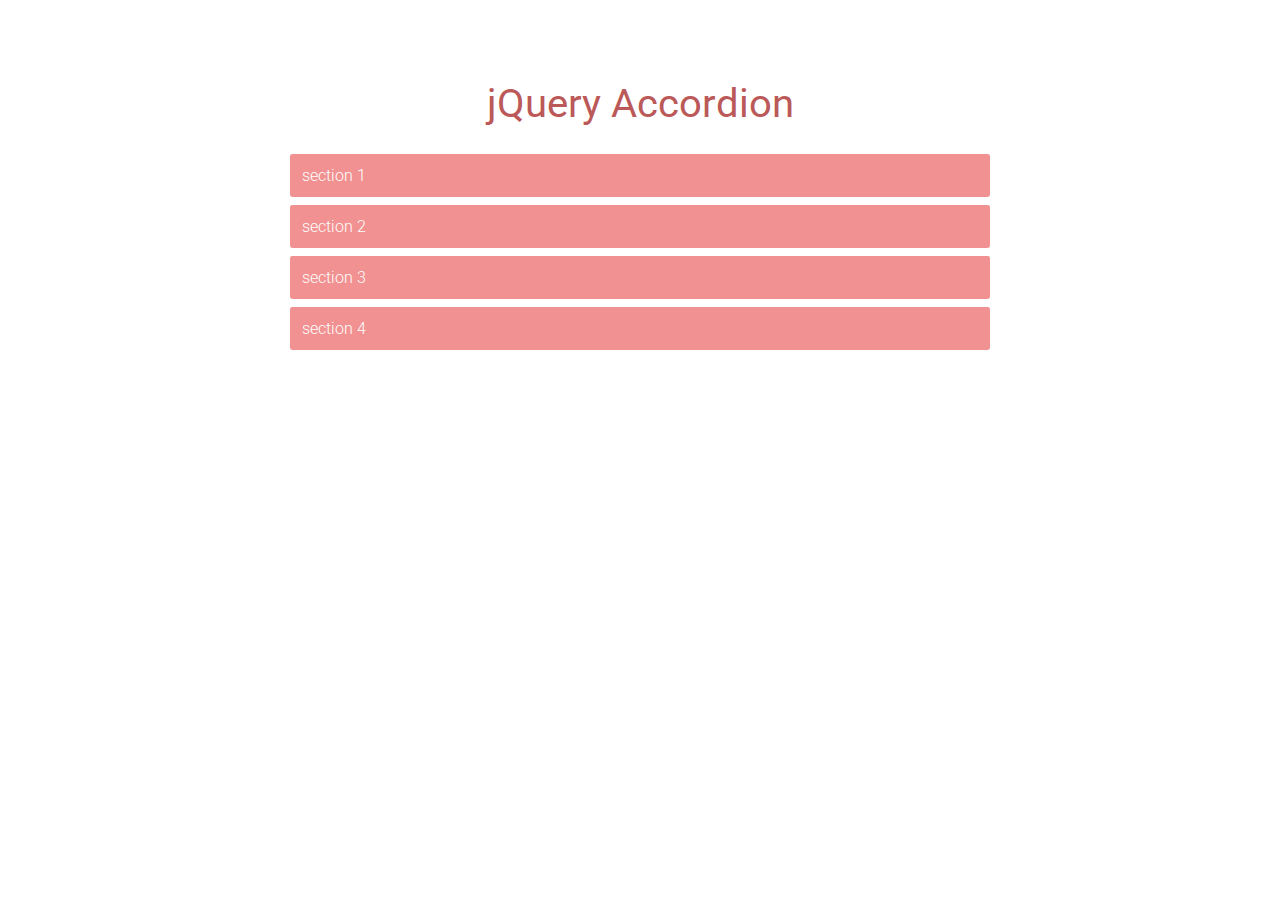
<file: accordion/index.html>
<!DOCTYPE html>
<html lang="en">
<head>
    <meta charset="UTF-8">
    <meta http-equiv="X-UA-Compatible" content="IE=edge">
    <meta name="viewport" content="width=device-width, initial-scale=1.0">
    <script src="https://code.jquery.com/jquery-3.6.0.min.js" integrity="sha256-/xUj+3OJU5yExlq6GSYGSHk7tPXikynS7ogEvDej/m4=" crossorigin="anonymous"></script>
    <link rel="stylesheet" href="./assets/css/style.css">
    <script src="./main.js" defer></script>
    <title>Document</title>
</head>
<body>
    <div class="main">
        <h1>jQuery Accordion</h1>
        <ul class="accordion">
          <li>
            <a class="toggle" href="#">section 1</a>
            <p class="inner">
                Lorem ipsum dolor sit amet consectetur adipisicing elit. Molestias architecto quam consequuntur velit. Reprehenderit, et distinctio ad excepturi voluptate assumenda. Voluptatum culpa recusandae ducimus, facilis sint adipisci alias quam dignissimos.
            </p>
          </li>
          <li>
            <a class="toggle" href=#>section 2</a>
            <p class="inner">
                Lorem ipsum dolor sit amet consectetur adipisicing elit. At natus id quia aliquam nesciunt! Aliquid culpa facilis atque modi. Ea quasi optio cum odit cupiditate porro veritatis reprehenderit vero vitae.
            </p>
          </li>
          <li>
            <a class="toggle" href=#>section 3</a>
            <p class="inner">
                Lorem ipsum, dolor sit amet consectetur adipisicing elit. Voluptatem autem sapiente error odio magnam, necessitatibus ipsum suscipit consequuntur rerum consequatur. Molestias laudantium distinctio ea. Natus expedita a veritatis nam repudiandae!
            </p>
          </li>
          <li>
            <a class="toggle" href=#>section 4</a>
            <p class="inner">
                Lorem ipsum dolor sit amet consectetur adipisicing elit. Officiis, exercitationem doloribus esse nam, odit placeat eaque minima excepturi adipisci praesentium hic omnis voluptate, dolor ducimus vel voluptatem a. Aut, dolores?
            </p>
          </li>
        </ul>
    </div>
</body>
</html>
</file>
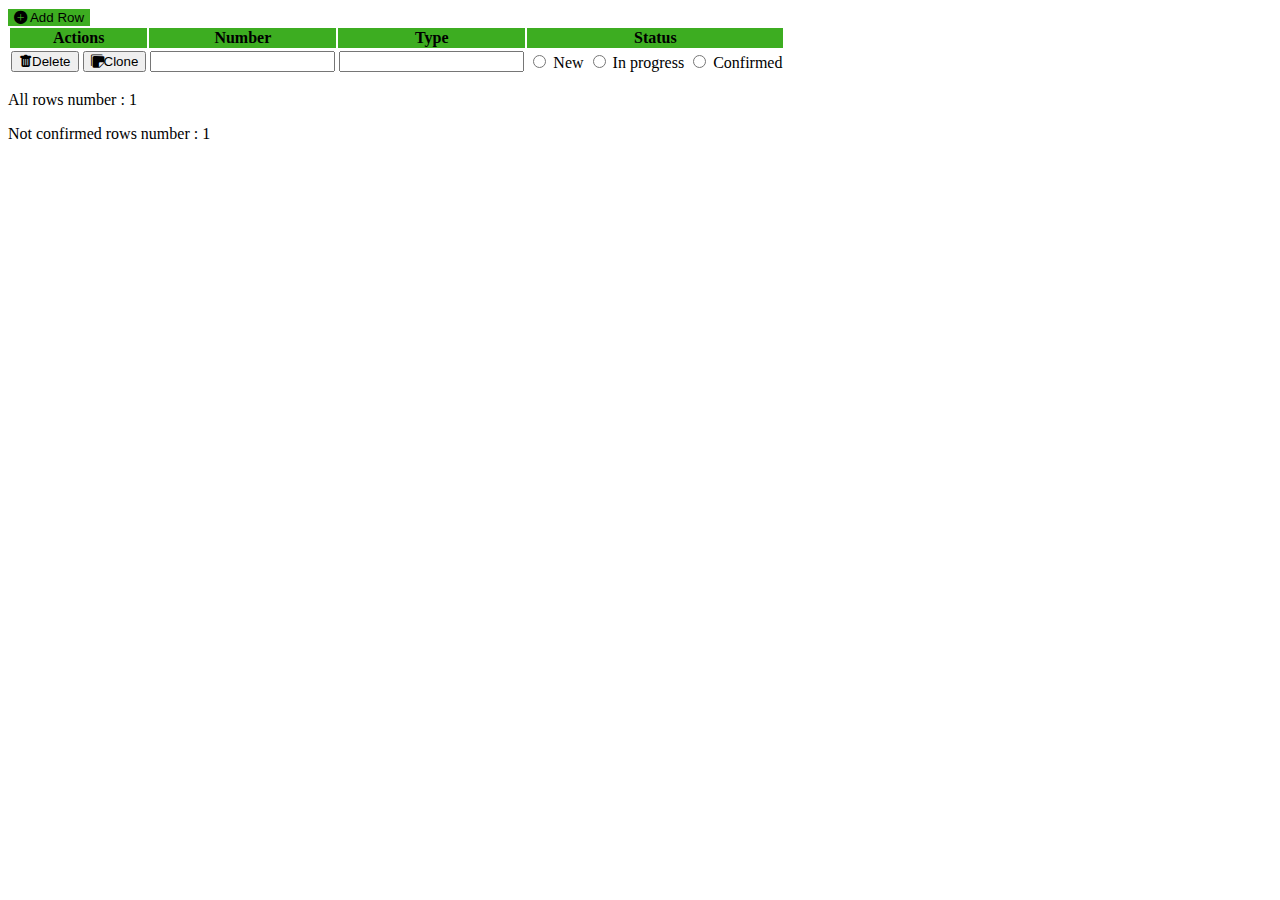
<file: form_bootstrap/index.html>
<!DOCTYPE html>
<html lang="en">
<head>
    <meta charset="UTF-8">
    <meta http-equiv="X-UA-Compatible" content="IE=edge">
    <meta name="viewport" content="width=device-width, initial-scale=1.0">
    <link href="https://cdn.jsdelivr.net/npm/bootstrap@5.1.3/dist/css/bootstrap.min.css" rel="stylesheet" integrity="sha384-1BmE4kWBq78iYhFldvKuhfTAU6auU8tT94WrHftjDbrCEXSU1oBoqyl2QvZ6jIW3" crossorigin="anonymous">
    <script src="https://cdn.jsdelivr.net/npm/bootstrap@5.1.3/dist/js/bootstrap.bundle.min.js" integrity="sha384-ka7Sk0Gln4gmtz2MlQnikT1wXgYsOg+OMhuP+IlRH9sENBO0LRn5q+8nbTov4+1p" crossorigin="anonymous" defer></script>
    <link rel="stylesheet" href="https://cdn.jsdelivr.net/npm/bootstrap-icons@1.8.0/font/bootstrap-icons.css">
    <script src="https://code.jquery.com/jquery-3.6.0.min.js" integrity="sha256-/xUj+3OJU5yExlq6GSYGSHk7tPXikynS7ogEvDej/m4=" crossorigin="anonymous"></script>
    <link rel="stylesheet" href="./assets/css/style.css">
    <title>Document</title>
</head>
<body class="m-0">
    <div class="container my-5">
        <button class="btn btn-success" id="addRow">
          <i class="bi bi-plus-circle-fill me-1"></i> Add Row
        </button>
        <table class="table table-bordered border-mute my-3">
            <thead class="bg-success border-light">
              <tr>
                <th scope="col" class="text-white">Actions</th>
                <th scope="col" class="text-white">Number</th>
                <th scope="col" class="text-white">Type</th>
                <th scope="col" class="text-white">Status</th>
              </tr>
            </thead>
            <tbody class="tBody">
              <tr>
                <td>
                    <button type="button" class="btn btn-danger" id="delete">
                      <i class="bi bi-trash-fill me-1"></i>Delete</button>
                    <button type="button" class="btn btn-primary" id="clone">
                      <i class="bi bi-stickies-fill me-1"></i>Clone</button>
                </td>
                <td>
                    <input type="number" name="number" class="mt-1">
                </td>
                <td>
                    <input type="text" name="type" class="mt-1">
                </td>
                <td>
                  <form class="mt-1">
                    <input type="radio" id="new" name="status">
                    <label for="new" class="me-2">New</label>
                    <input type="radio" id="inProgress" name="status">
                    <label for="inProgress" class="me-2">In progress</label>
                    <input type="radio" id="confirmed" name="status">
                    <label for="confirmed" class="me-2">Confirmed</label>
                  </form>
                </td>
              </tr>
            </tbody>
          </table>
          <div class="info">
            <p class="allNum">All rows number : <span>1</span></p>
            <p class="notConfirmedNum">Not confirmed rows number : <span>1</span></p>
          </div>
    </div>
    <script src="./main.js"></script>
</body>
</html>
</file>
<file: accordion/assets/css/style.css>
@import url('https://fonts.googleapis.com/css?family=Roboto');

body {
    margin: 0;
}

* {
    box-sizing: border-box;
    font-family: 'Roboto', sans-serif;
    font-weight: 300;
}

a {
    text-decoration: none;
    color: inherit;
}

.main {
    width: 60%;
    min-width: 300px;
    max-width: 700px;
    margin: 1.5em auto;
    color: rgb(187, 88, 88);
}

h1 {
    font-weight: 400;
    font-size: 2.5em;
    text-align: center;
    margin-top: 5rem;
}

ul {
    list-style: none;
    padding: 0;
}

ul .inner {
    padding-left: 1em;
    overflow: hidden;
    display: none;
}

ul li {
    margin: 0.5em 0;
}

ul li a.toggle {
    width: 100%;
    display: block;
    background: rgb(241, 145, 145);
    color: #fefefe;
    padding: 0.75em;
    border-radius: 0.15em;
    transition: background 0.3s ease;
}

ul li a.toggle:hover {
    background: rgba(204, 83, 83, 0.9);
}
</file>
<file: form_bootstrap/assets/css/style.css>
.btn-success, .btn-success:hover, .bg-success{
    background-color: rgb(61, 173, 33) !important;
    border: none;
}

.table>:not(:first-child) {
    border-top: none;
}
</file>
